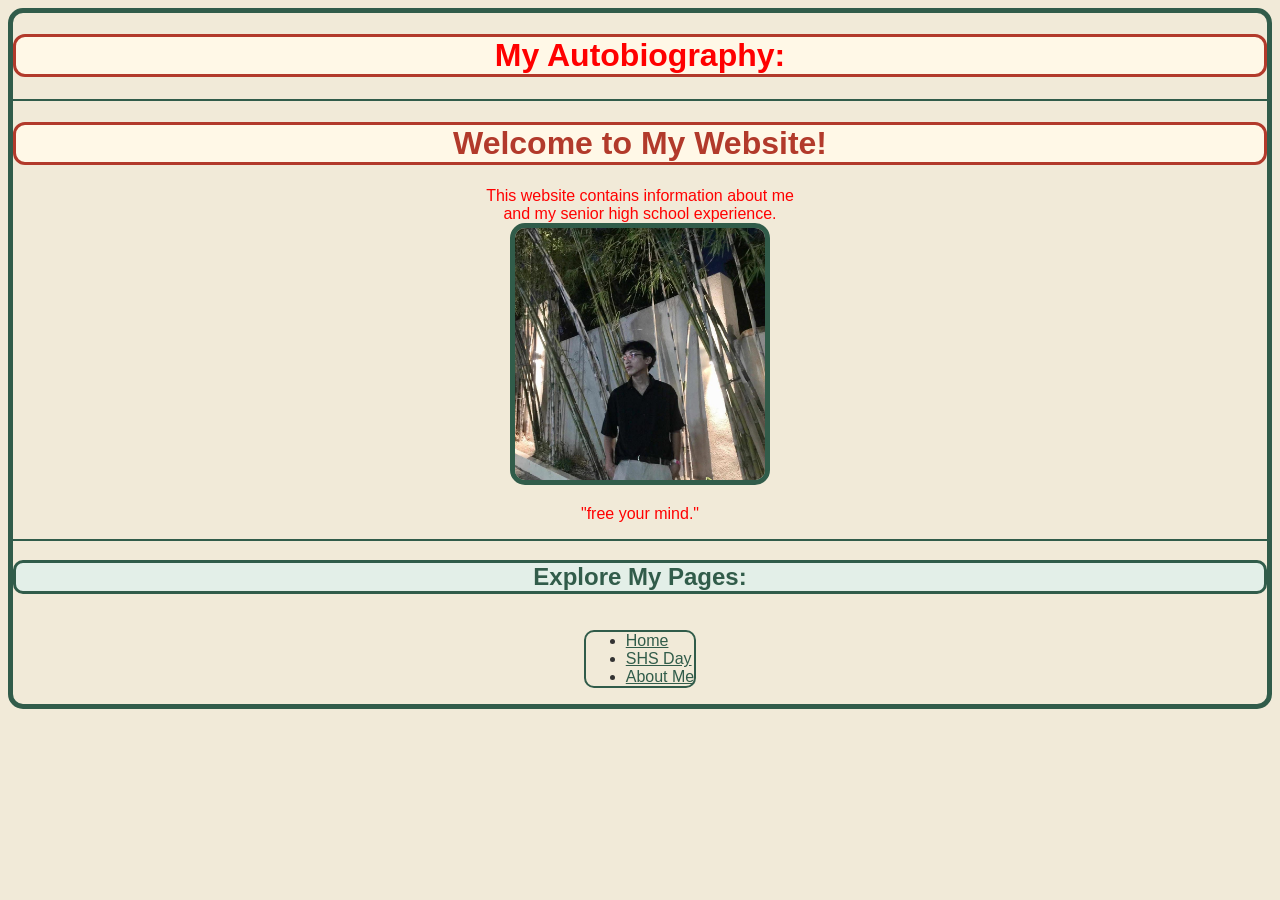
<file: index.html>
<!DOCTYPE html>
<html lang="en">

<head>
    <meta charset="UTF-8">
    <meta name="viewport" content="width=device-width, initial-scale=1.0">
    <title>Autobiography</title>
    <link rel="stylesheet" href="stylesheet.css">
    <style>
        p {
            color: red;
            text-align: center;
        }
    </style>


</head>

<body>
    <h1 style="text-align: center; justify-content: center; color: red;">My Autobiography:</h1>
    <hr>
    <h1>Welcome to My Website!</h1>
    <p>
        This website contains information about me<br>
        and my senior high school experience.<br>



        <img src="img/simoneprofile.jpg" width="250">



        <br>

    <p>
        "free your mind."
    </p>

    <hr>

    <h2>Explore My Pages:</h2>

    <ul>
        <li><a href="index.html">Home</a></li>
        <li><a href="shsdays.html">SHS Day</a></li>
        <li><a href="about.html">About Me</a></li>
    </ul>

</body>


</html>
</file>
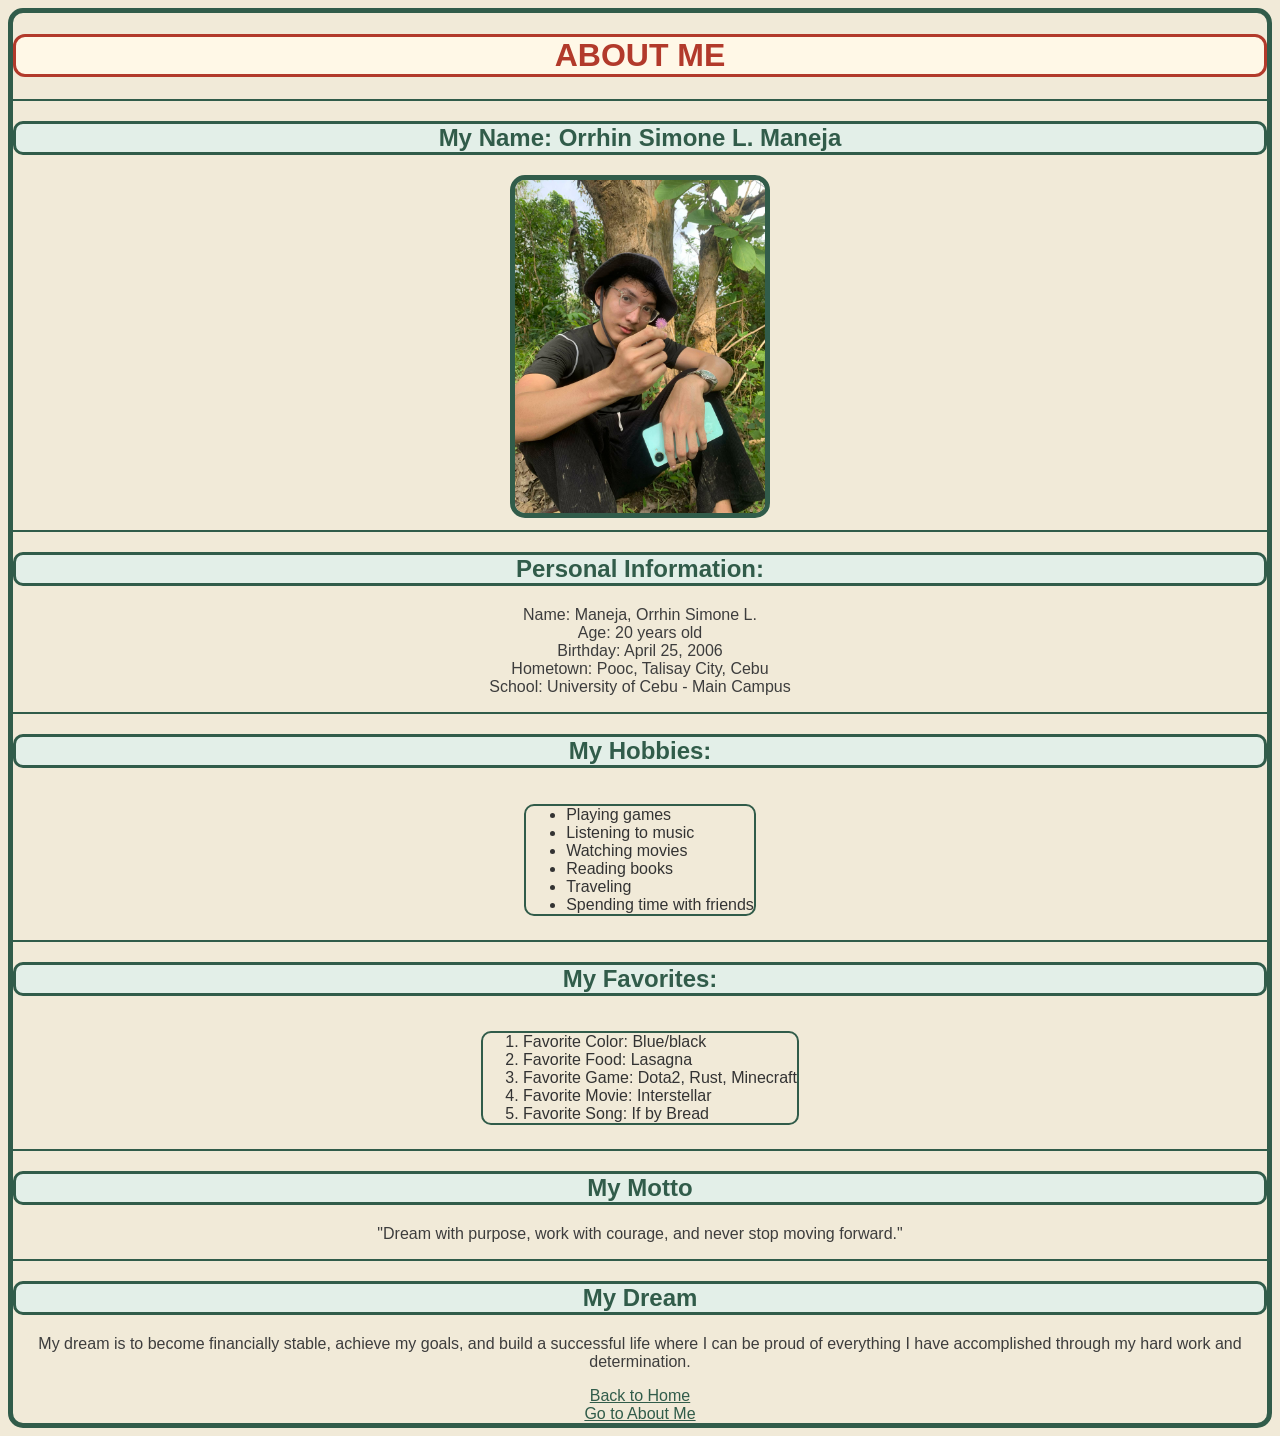
<file: about.html>
<!DOCTYPE html>
<html lang="en">
<head>
    <meta charset="UTF-8">
    <meta name="viewport" content="width=device-width, initial-scale=1.0">
    <title>About Me</title>
    <link rel="stylesheet" href="stylesheet.css">




    <h1>ABOUT ME</h1>

    <hr>

    <h2>My Name: Orrhin Simone L. Maneja</h2>

    <img src="img/profile.jpg.jpg" width="250">


    <hr>

    <h2>Personal Information:</h2>

    <p>
        Name: Maneja, Orrhin Simone L.
        <br>
        Age: 20 years old
        <br>
        Birthday: April 25, 2006
        <br>
        Hometown: Pooc, Talisay City, Cebu
        <br>
        School: University of Cebu - Main Campus
    </p>

    <hr>

    <h2>My Hobbies:</h2>

    <ul>
        <li>Playing games</li>
        <li>Listening to music</li>
        <li>Watching movies</li>
        <li>Reading books</li>
        <li>Traveling</li>
        <li>Spending time with friends</li>
    </ul>

    <hr>

    <h2>My Favorites:</h2>

    <ol>
        <li>Favorite Color: Blue/black</li>
        <li>Favorite Food: Lasagna</li>
        <li>Favorite Game: Dota2, Rust, Minecraft</li>
        <li>Favorite Movie: Interstellar</li>
        <li>Favorite Song: If by Bread</li>
    </ol>

    <hr>

    <h2>My Motto</h2>

    <p>
        "Dream with purpose, work with courage, and never stop moving forward."
    </p>

    <hr>

    <h2>My Dream</h2>

    <p>
        My dream is to become financially stable, achieve my goals, and build a successful life where I can be proud of everything I have accomplished through my hard work and determination.
    </p>





    <a href="index.html">Back to Home</a>
    <br>
    <a href="about.html">Go to About Me</a>
</body>
</html>
</file>
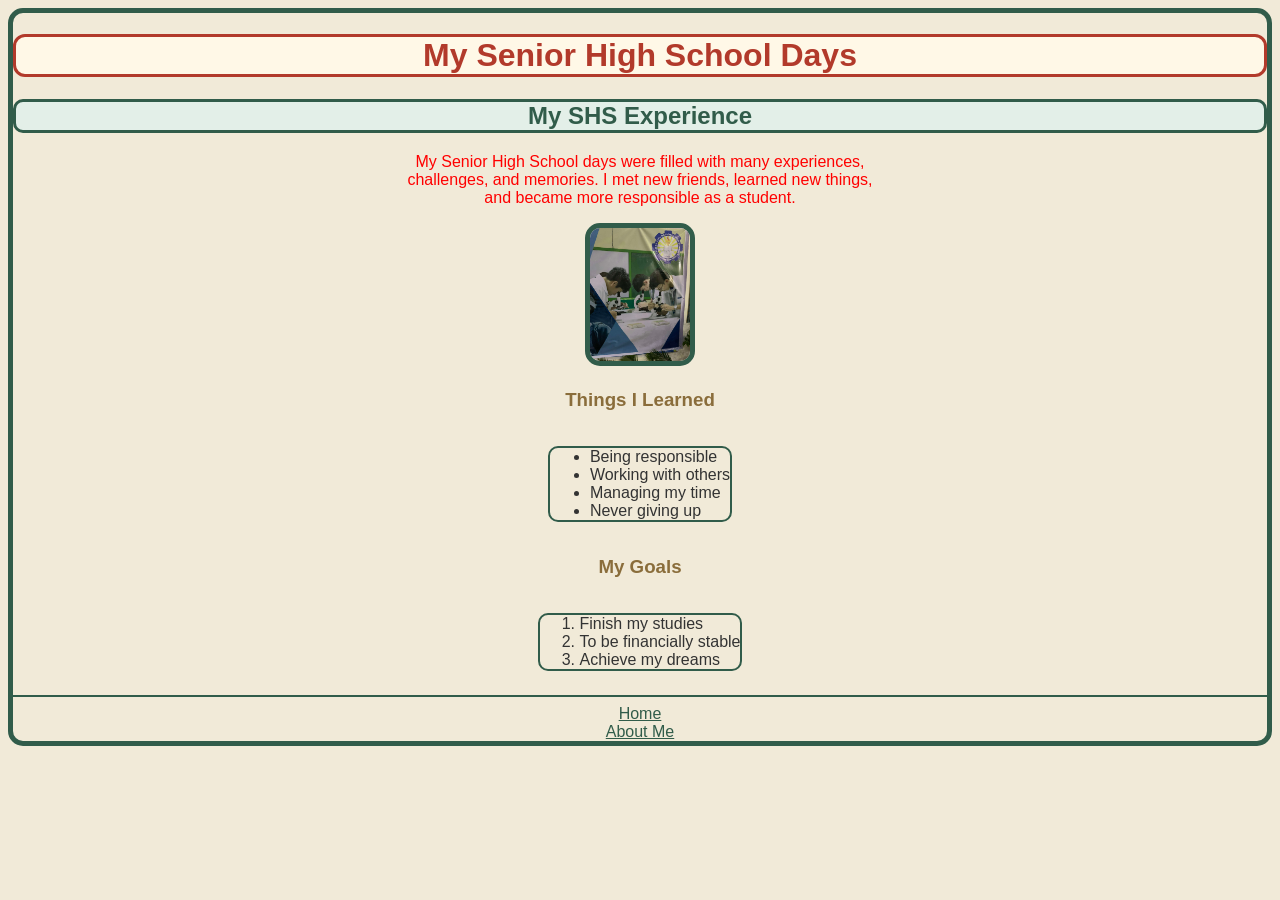
<file: shsdays.html>
<!DOCTYPE html>
<html>
<head>
    <meta charset="UTF-8">
    <meta name="viewport" content="width=device-width, initial-scale=1.0">        
    <title>My SHS Days</title>
    <link rel="stylesheet" href="stylesheet.css">
</head>
<style>
    p {
  color: red;
  text-align: center;
} 
</style>

<body>

    <h1>My Senior High School Days</h1>

    <h2>My SHS Experience</h2>

    <p>
        My Senior High School days were filled with many experiences,<br>
        challenges, and memories. I met new friends, learned new things,<br>
        and became more responsible as a student.
    </p>

    <img src="img/SHS.jpg" width="100">

    <h3>Things I Learned</h3>

    <ul>
        <li>Being responsible</li>
        <li>Working with others</li>
        <li>Managing my time</li>
        <li>Never giving up</li>
    </ul>

    <h3>My Goals</h3>

    <ol>
        <li>Finish my studies</li>
        <li>To be financially stable</li>
        <li>Achieve my dreams</li>
    </ol>

    <hr>

    <a href="index.html">Home</a><br>
    <a href="about.html">About Me</a>

</body>
</html>
</file>
<file: stylesheet.css>
body {
    background-color: #f1ead8;
    color: #26332b;
    text-align: center;
    font-family: Arial, sans-serif;
    border: 5px solid #315c4a;
    border-radius: 15px;
}

h1 {
    color: #b23a2b;
    background-color: #fff8e7;
    text-align: center;
    border: 3px solid #b23a2b;
    border-radius: 12px;
}

h2 {
    color: #315c4a;
    background-color: #e3efe8;
    text-align: center;
    border: 3px solid #315c4a;
    border-radius: 10px;
}

h3 {
    color: #8a6d3b;
    text-align: center;
}

p {
    color: #3d3d3d;
    text-align: center;
}

img {
    border: 5px solid #315c4a;
    border-radius: 15px;
}

a {
    color: #315c4a;
    text-align: center;
}

a:hover {
    color: #b23a2b;
}

ul, ol {
    color: #315c4a;
    text-align: left;
    display: inline-block;
    border: 2px solid #315c4a;
    border-radius: 10px;
}

li {
    color: #333333;
}

hr {
    border: 1px solid #315c4a;
}
</file>
